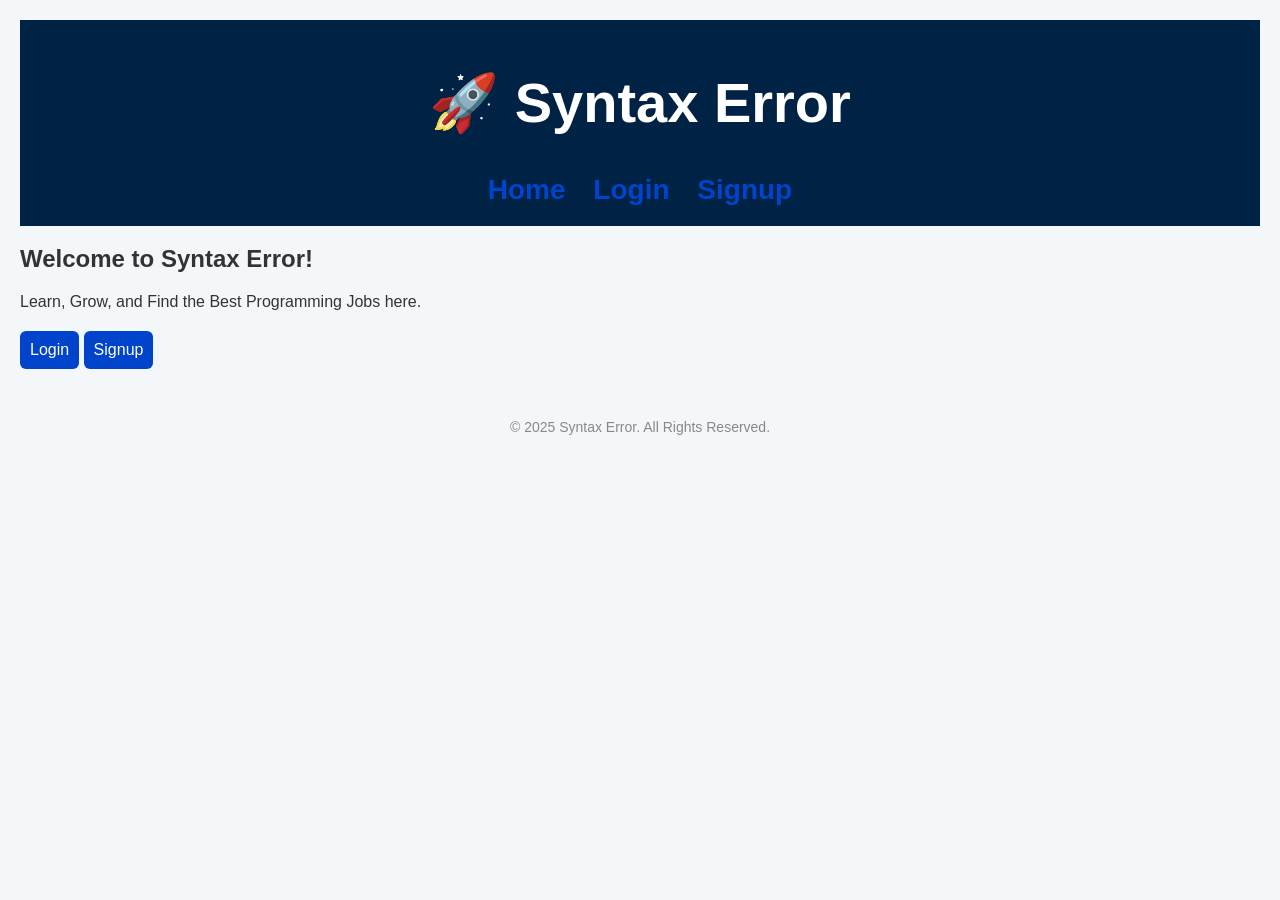
<file: public/index.html>
<!DOCTYPE html>
<html lang="en">
<head>
  <meta charset="UTF-8" />
  <meta name="viewport" content="width=device-width, initial-scale=1.0"/>
  <title>Syntax Error - Home</title>
  <link rel="stylesheet" href="style.css" />
</head>
<body>
  <header>
    <h1>🚀 Syntax Error</h1>
    <nav>
      <a href="index.html">Home</a>
      <a href="login.html">Login</a>
      <a href="signup.html">Signup</a>
    </nav>
  </header>

  <main>
    <h2>Welcome to Syntax Error!</h2>
    <p>Learn, Grow, and Find the Best Programming Jobs here.</p>
    <div style="margin-top: 20px;">
      <a href="login.html"><button>Login</button></a>
      <a href="signup.html"><button>Signup</button></a>
    </div>
  </main>

  <footer>
    <p>&copy; 2025 Syntax Error. All Rights Reserved.</p>
  </footer>
</body>
</html>
</file>
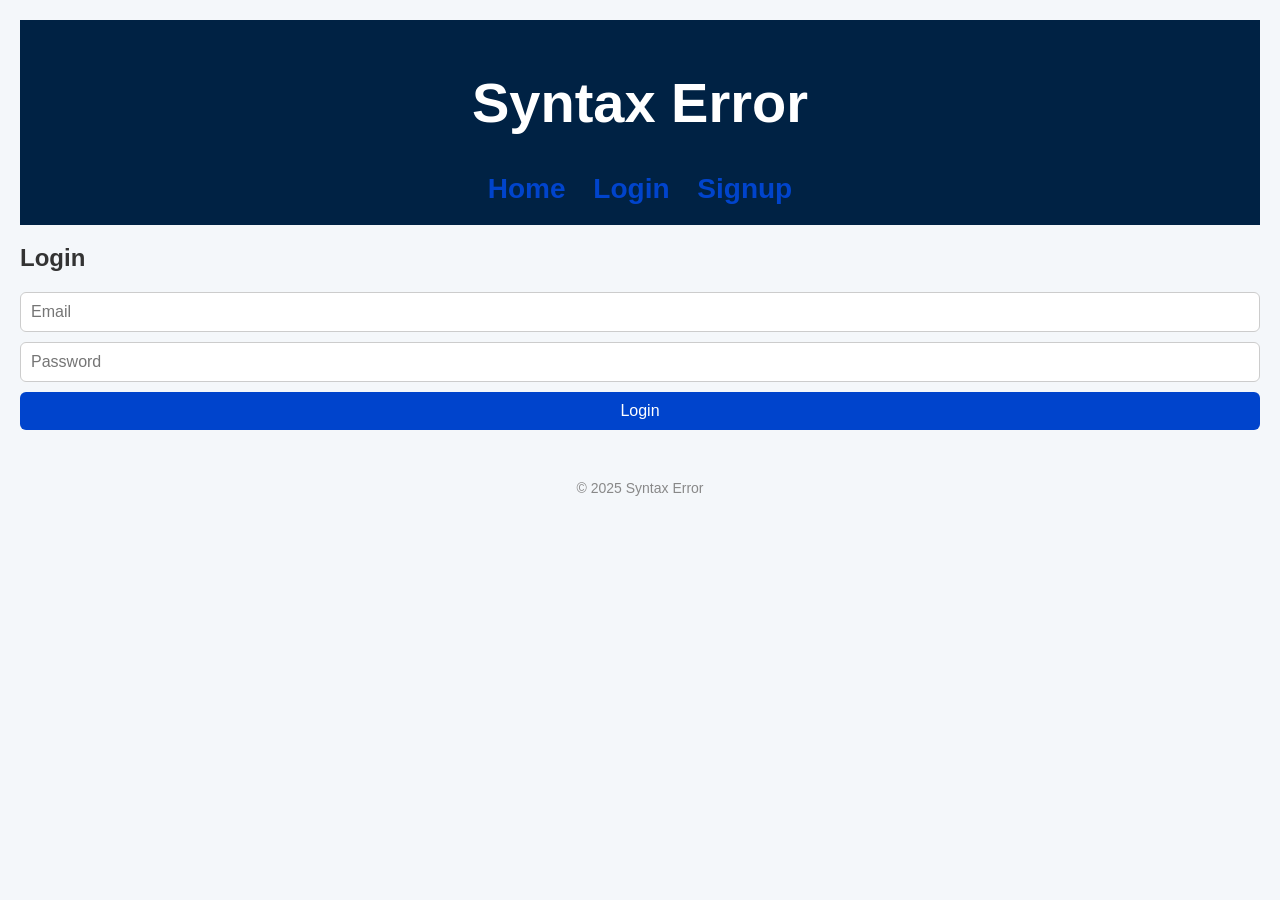
<file: public/login.html>
<!DOCTYPE html>
<html lang="en">
<head>
  <meta charset="UTF-8" />
  <meta name="viewport" content="width=device-width, initial-scale=1.0"/>
  <title>Login - Syntax Error</title>
  <link rel="stylesheet" href="style.css" />
</head>
<body>
  <header>
    <h1>Syntax Error</h1>
    <nav>
      <a href="index.html">Home</a>
      <a href="login.html">Login</a>
      <a href="signup.html">Signup</a>
    </nav>
  </header>

  <main>
    <h2>Login</h2>
    <form id="loginForm">
      <input type="text" name="email" placeholder="Email" required />
      <input type="password" name="password" placeholder="Password" required />
      <button type="submit">Login</button>
    </form>
  </main>

  <footer>
    <p>&copy; 2025 Syntax Error</p>
  </footer>

  <script>
    const loginForm = document.getElementById('loginForm');
    loginForm.addEventListener('submit', async (e) => {
      e.preventDefault();
      const email = loginForm.email.value;
      const password = loginForm.password.value;

      const response = await fetch('http://localhost:5000/api/auth/login', {
        method: 'POST',
        headers: { 'Content-Type': 'application/json' },
        body: JSON.stringify({ email, password })
      });

      const data = await response.json();
      if (response.ok) {
        alert('✅ Login successful!');
        window.location.href = 'index.html';
      } else {
        alert('❌ Login failed: ' + data.message);
      }
    });
  </script>
</body>
</html>
</file>
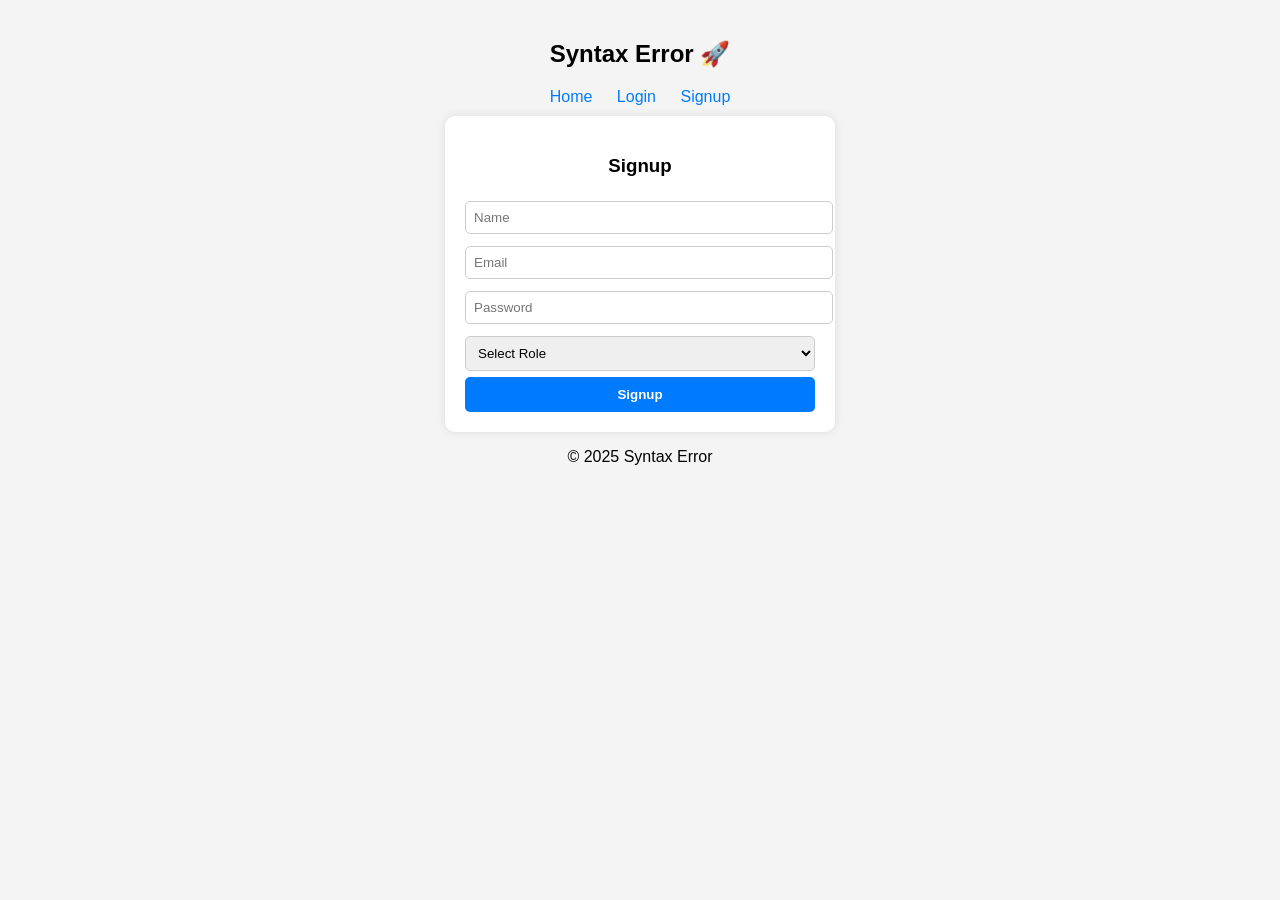
<file: public/signup.html>
<!DOCTYPE html>
<html lang="en">
<head>
  <meta charset="UTF-8" />
  <meta name="viewport" content="width=device-width, initial-scale=1.0"/>
  <title>Signup - Syntax Error</title>
  <style>
    body {
      font-family: Arial, sans-serif;
      text-align: center;
      margin: 0;
      padding: 20px;
      background-color: #f4f4f4;
    }

    header, footer {
      margin-bottom: 10px;
    }

    form {
      background: white;
      display: inline-block;
      padding: 20px;
      border-radius: 10px;
      box-shadow: 0 0 10px rgba(0,0,0,0.1);
      max-width: 350px;
    }

    input, select {
      width: 100%;
      padding: 8px;
      margin: 6px 0;
      border: 1px solid #ccc;
      border-radius: 5px;
    }

    button {
      padding: 10px;
      width: 100%;
      background-color: #007BFF;
      border: none;
      color: white;
      font-weight: bold;
      border-radius: 5px;
      cursor: pointer;
    }

    nav a {
      margin: 0 10px;
      text-decoration: none;
      color: #007BFF;
    }
  </style>
</head>
<body>
  <header>
    <h2>Syntax Error 🚀</h2>
    <nav>
      <a href="index.html">Home</a>
      <a href="login.html">Login</a>
      <a href="signup.html">Signup</a>
    </nav>
  </header>

  <form id="signupForm">
    <h3>Signup</h3>

    <input type="text" id="name" name="name" placeholder="Name" required />

    <input type="email" id="email" name="email" placeholder="Email" required />

    <input type="password" id="password" name="password" placeholder="Password" required />

    <select id="role" name="role" required>
      <option value="" disabled selected>Select Role</option>
      <option value="Student">Student</option>
      <option value="Company">Company</option>
    </select>

    <button type="submit">Signup</button>
  </form>

  <footer>
    <p>&copy; 2025 Syntax Error</p>
  </footer>

  <script>
    const signupForm = document.getElementById('signupForm');

    signupForm.addEventListener('submit', async (e) => {
      e.preventDefault();

      const name = signupForm.name.value;
      const email = signupForm.email.value;
      const password = signupForm.password.value;
      const role = signupForm.role.value;

      try {
        const response = await fetch('http://localhost:5000/api/auth/signup', {
          method: 'POST',
          headers: {
            'Content-Type': 'application/json'
          },
          body: JSON.stringify({ name, email, password, role })
        });

        const data = await response.json();

        if (response.ok) {
          alert('✅ Signup successful!');
          window.location.href = 'login.html';
        } else {
          alert('❌ Signup failed: ' + data.message);
        }
      } catch (err) {
        alert('❌ Network error: ' + err.message);
      }
    });
  </script>
</body>
</html>
</file>
<file: public/style.css>
body {
  font-family: 'Segoe UI', Tahoma, Geneva, Verdana, sans-serif;
  background: #f4f7fa;
  color: #333;
  padding: 20px;
  margin: 0;
}

header {
  background: #002244;
  color: white;
  padding: 20px;
  text-align: center;
  font-size: 28px;
}

nav {
  margin-top: 10px;
  text-align: center;
}

nav a {
  margin: 0 10px;
  color: #0044cc;
  text-decoration: none;
  font-weight: bold;
}

h1 {
  text-align: center;
  margin-top: 30px;
}

.container {
  max-width: 600px;
  margin: 30px auto;
  background: white;
  padding: 25px;
  box-shadow: 0 0 10px rgba(0,0,0,0.1);
  border-radius: 8px;
}

form {
  display: flex;
  flex-direction: column;
  gap: 10px;
}

input[type="text"],
input[type="email"],
input[type="password"] {
  padding: 10px;
  font-size: 16px;
  border: 1px solid #ccc;
  border-radius: 6px;
}

button {
  padding: 10px;
  background: #0044cc;
  color: white;
  border: none;
  font-size: 16px;
  border-radius: 6px;
  cursor: pointer;
}

button:hover {
  background: #0033aa;
}

footer {
  text-align: center;
  margin-top: 50px;
  font-size: 14px;
  color: #888;
}
</file>
